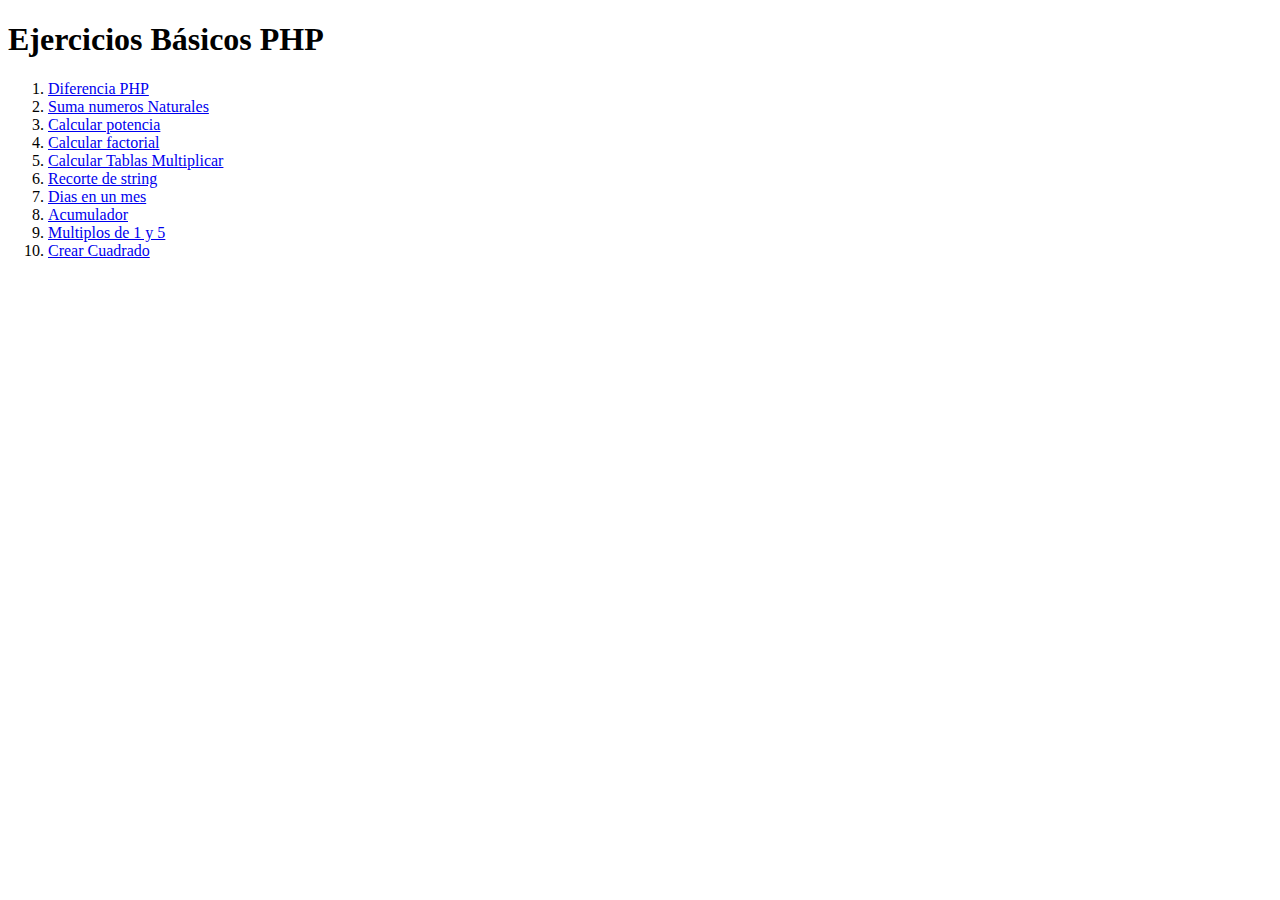
<file: index.html>
<!DOCTYPE html>
<html lang="en">
<head>
    <meta charset="UTF-8">
    <meta name="viewport" content="width=device-width, initial-scale=1.0">
    <title>Document</title>
</head>
<body>
    <h1>Ejercicios Básicos PHP</h1>
    <ol>
        <li><a href="./eb/eb-diferencia.php">Diferencia PHP</a></li>
        <li><a href="./eb/eb-suma.php">Suma numeros Naturales</a></li>
        <li><a href="./eb/eb-potencia.php">Calcular potencia</a></li>
        <li><a href="./eb/eb-factorial.php">Calcular factorial</a></li>
        <li><a href="./eb/eb-multiplicacion.php">Calcular Tablas Multiplicar</a></li>
        <li><a href="./eb/eb-recorte.php">Recorte de string</a></li>
        <li><a href="./eb/eb-mes.php">Dias en un mes</a></li>
        <li><a href="./eb/eb-acumulador.php">Acumulador</a></li>
        <li><a href="./eb/eb-multiplos.php">Multiplos de 1 y 5</a></li>
        <li><a href="./eb/eb-cuadrado.php">Crear Cuadrado</a></li>
    </ol>
</body>
</html>
</file>
